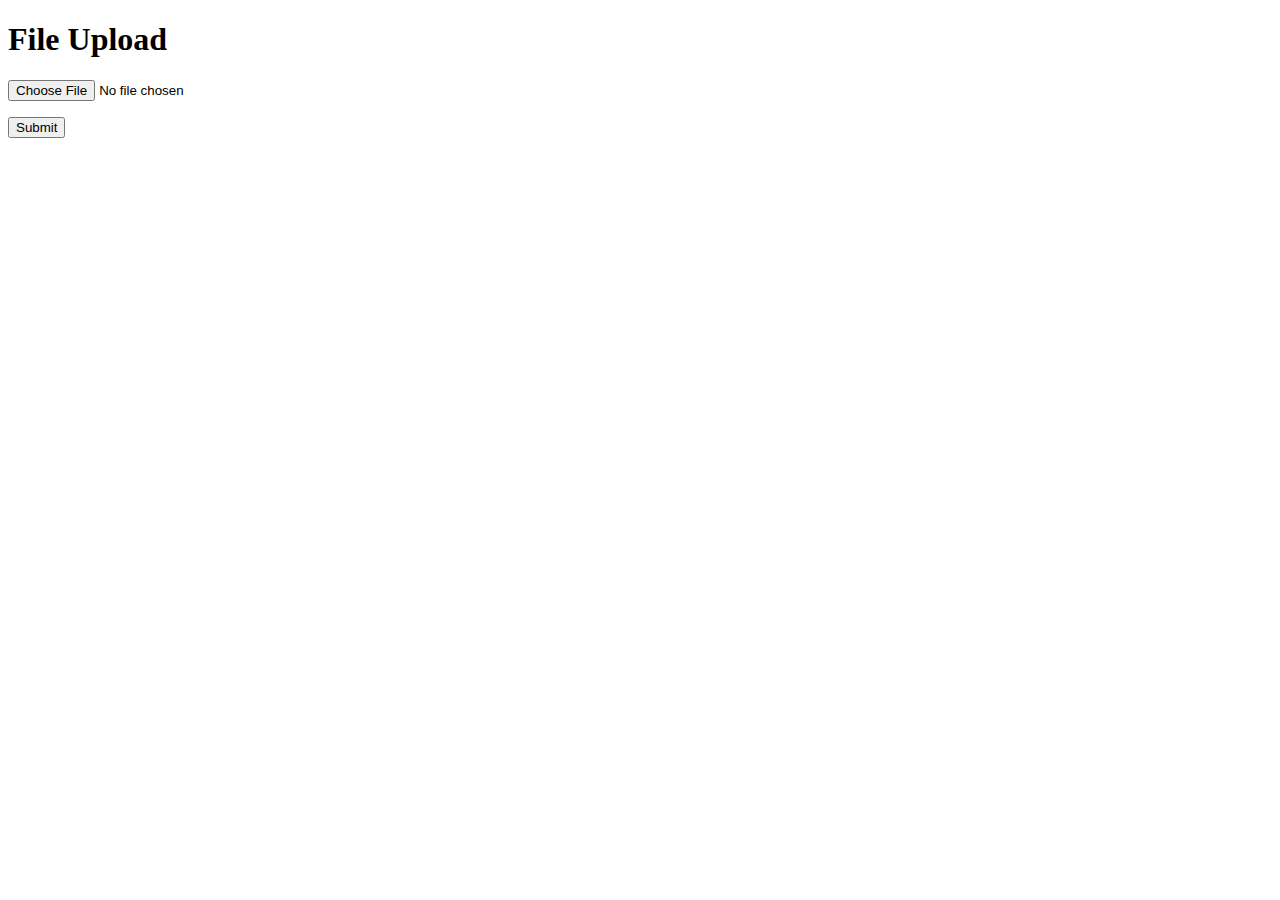
<file: templates/upload.html>
<!doctype html>
<html>
  <head>
    <title>File Upload</title>
  </head>
  <body>
    <h1>File Upload</h1>
    <form method="POST" action="" enctype="multipart/form-data">
      <p><input type="file" name="file"></p>
      <p><input type="submit" value="Submit"></p>
    </form>
  </body>
</html>
</file>
